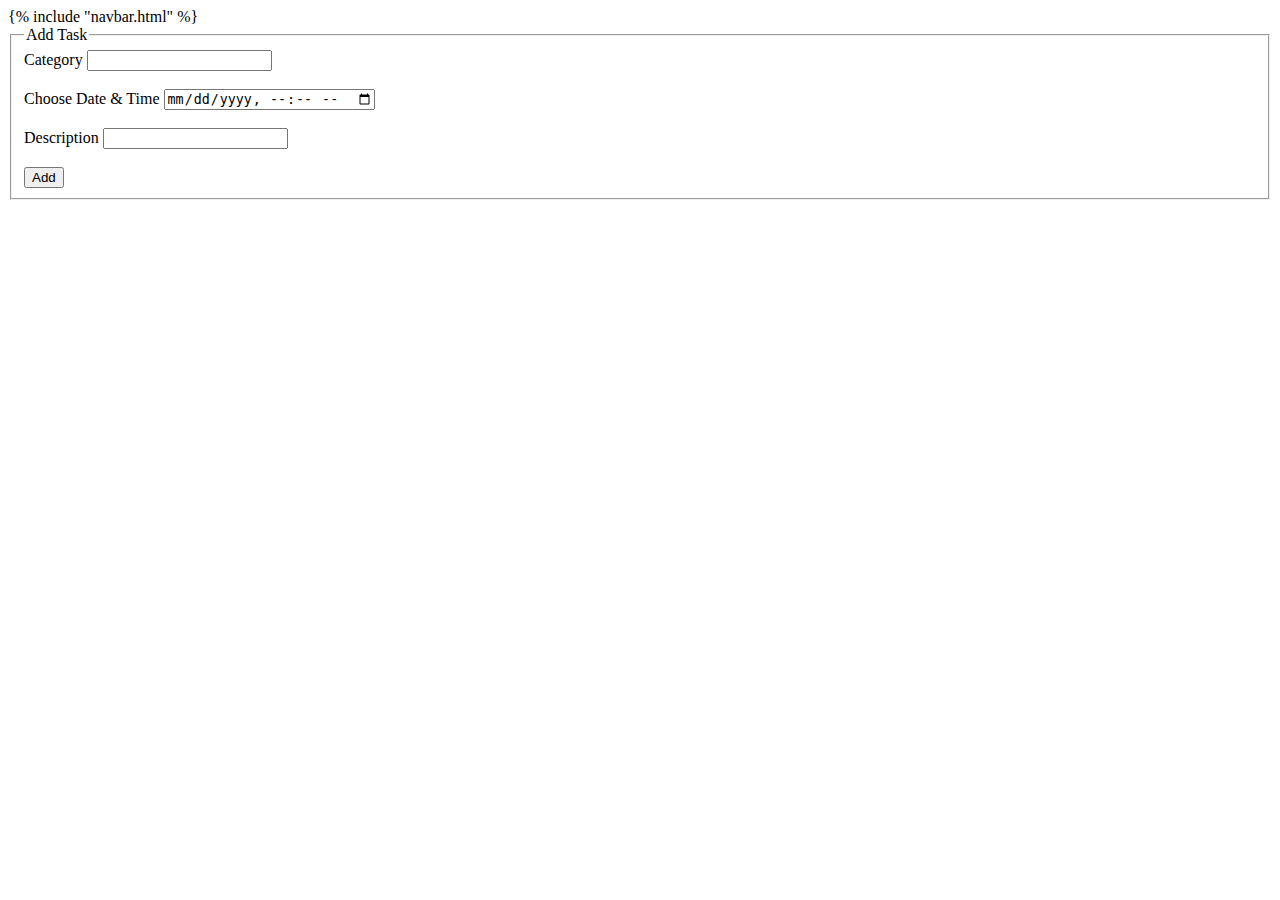
<file: templates/add.html>
<!DOCTYPE html>
<html lang="en">

<head>
    <meta charset="UTF-8">
    <meta http-equiv="X-UA-Compatible" content="IE=edge">
    <meta name="viewport" content="width=device-width, initial-scale=1.0">
    <title>Todo App</title>
    <link rel="stylesheet" href="/static/style.css">
</head>

<body>
    {% include "navbar.html" %}
    <form action="/add" method="post">
        <fieldset>
            <legend>Add Task</legend>
            Category
            <input type="text" name="category">
            <br><br>
            Choose Date & Time
            <input type="datetime-local" name="date_time" />
            <br><br>
            Description
            <input type="text" name="desc" />
            <br><br>
            <input type="submit" value="Add">
        </fieldset>
    </form>
</body>

</html>
</file>
<file: static/style.css>
.container {
    display: flex;
    flex-direction: column;
    flex-wrap: wrap;
    gap: 10px;
}

.headlines {
    display: flex;
    flex-direction: row;
    flex-wrap: wrap; 
    background-color: lightgray;
    border-radius: 10px;
    justify-content: flex-start;
}

b{
    margin-right: 90px;
    padding-left: 2.5px;
}

.tasks{
    display: flex;
    flex-direction: column;
    flex-wrap: wrap; 
}

.task{
    display: flex;
    flex-direction: row;
    flex-wrap: wrap; 
    justify-content: space-between;
    width: 100%;
    padding: 10px;
}

.text{
    margin-right: 100px;
}

.navbar{
    background-color: gray;
    color: white;
    border-radius: 10px;
    border: 1px solid gray;
}

a{
    margin-left: 10px;
    margin-right: 10px;
}
</file>
